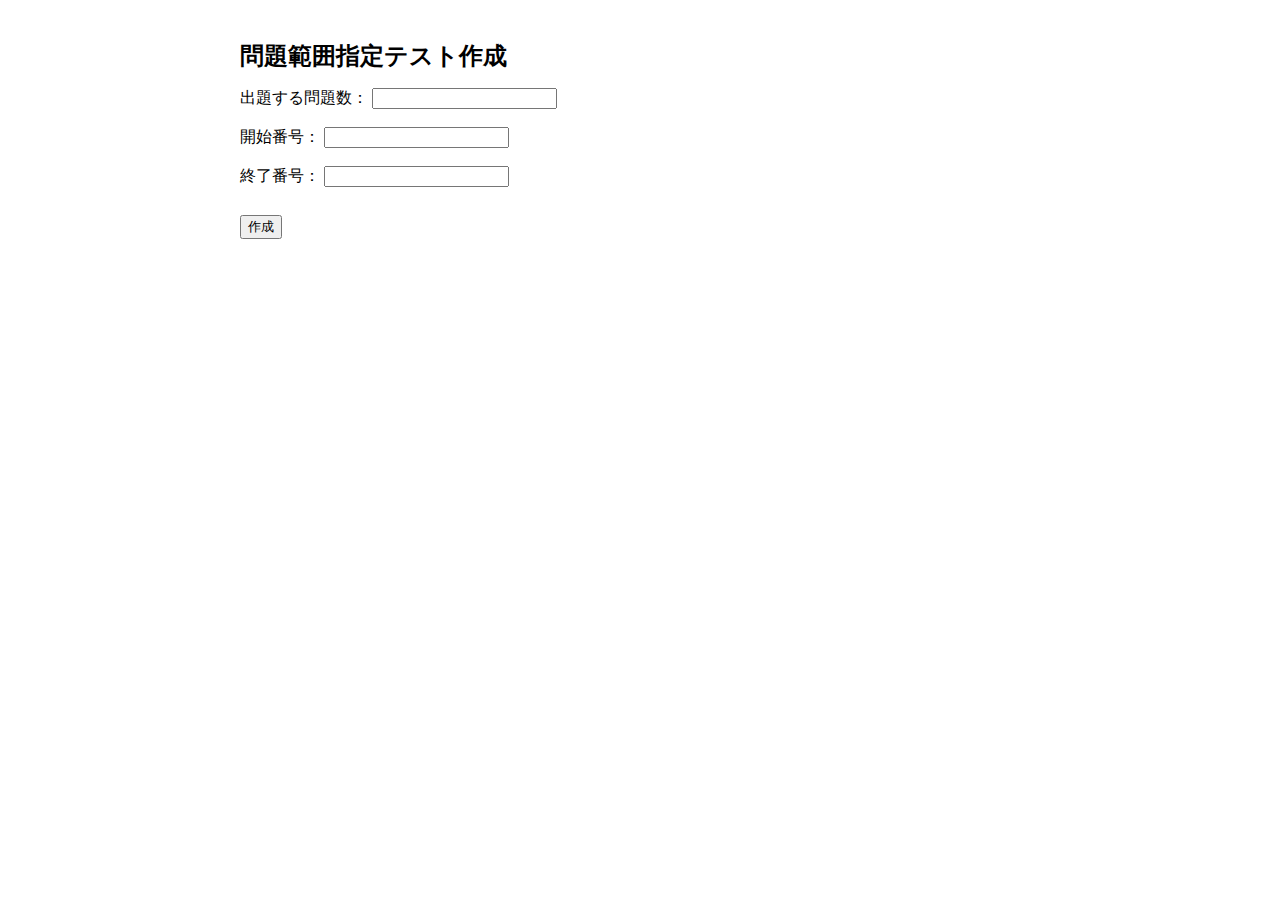
<file: database1900/index.html>
<!DOCTYPE html>
<html lang="ja">
<head>
  <meta charset="UTF-8">
  <title>ランダムテスト作成ツール（内蔵データ版）</title>
  <style>
    body { font-family: sans-serif; max-width: 800px; margin: 40px auto; }
    h1 { font-size: 24px; }
    .question-box { border: 1px solid #ccc; padding: 15px; margin: 10px 0; border-radius: 8px; }
    .answer { margin-top: 10px; font-weight: bold; color: green; }
    button { margin-top: 10px; }
  </style>
</head>
<body>

  <h1>問題範囲指定テスト作成</h1>

  <label>出題する問題数：</label>
  <input type="number" id="questionCount" min="1"><br><br>

  <label>開始番号：</label>
  <input type="number" id="startNumber" min="1"><br><br>

  <label>終了番号：</label>
  <input type="number" id="endNumber" min="1"><br><br>

  <button onclick="generateTest()">作成</button>

  <div id="questionsContainer"></div>

  <script>
    // ここに問題を追加・編集してください
    const allQuestions = [
      { number: 1, question: "地球は英語で何？", answer: "earth" },
      { number: 2, question: "1+1は？", answer: "2" },
      { number: 3, question: "富士山の高さはおおよそ何m？", answer: "3776" },
    ];

    function generateTest() {
      const count = parseInt(document.getElementById('questionCount').value);
      const start = parseInt(document.getElementById('startNumber').value);
      const end = parseInt(document.getElementById('endNumber').value);

      if (isNaN(count) || count < 1) {
        alert("正しい問題数を入力してください。");
        return;
      }
      if (isNaN(start) || isNaN(end) || start < 1 || end < start) {
        alert("正しい開始・終了番号を入力してください。");
        return;
      }

      const filtered = allQuestions.filter(q => q.number >= start && q.number <= end);
      if (filtered.length === 0) {
        alert("指定範囲に問題がありません！");
        return;
      }
      if (count > filtered.length) {
        alert(`指定範囲には${filtered.length}問しかありません。`);
        return;
      }

      const shuffled = [...filtered].sort(() => 0.5 - Math.random());
      const selected = shuffled.slice(0, count);
      const container = document.getElementById('questionsContainer');
      container.innerHTML = '';

      selected.forEach((q, idx) => {
        const box = document.createElement('div');
        box.className = 'question-box';
        box.innerHTML = `
          <div><strong>Q${q.number}.</strong> ${q.question}</div>
          <button onclick="this.nextElementSibling.style.display='block'; this.remove()">答えをチェック</button>
          <div class="answer" style="display: none;">答え：${q.answer}</div>
        `;
        container.appendChild(box);
      });
    }
  </script>

</body>
</html>
</file>
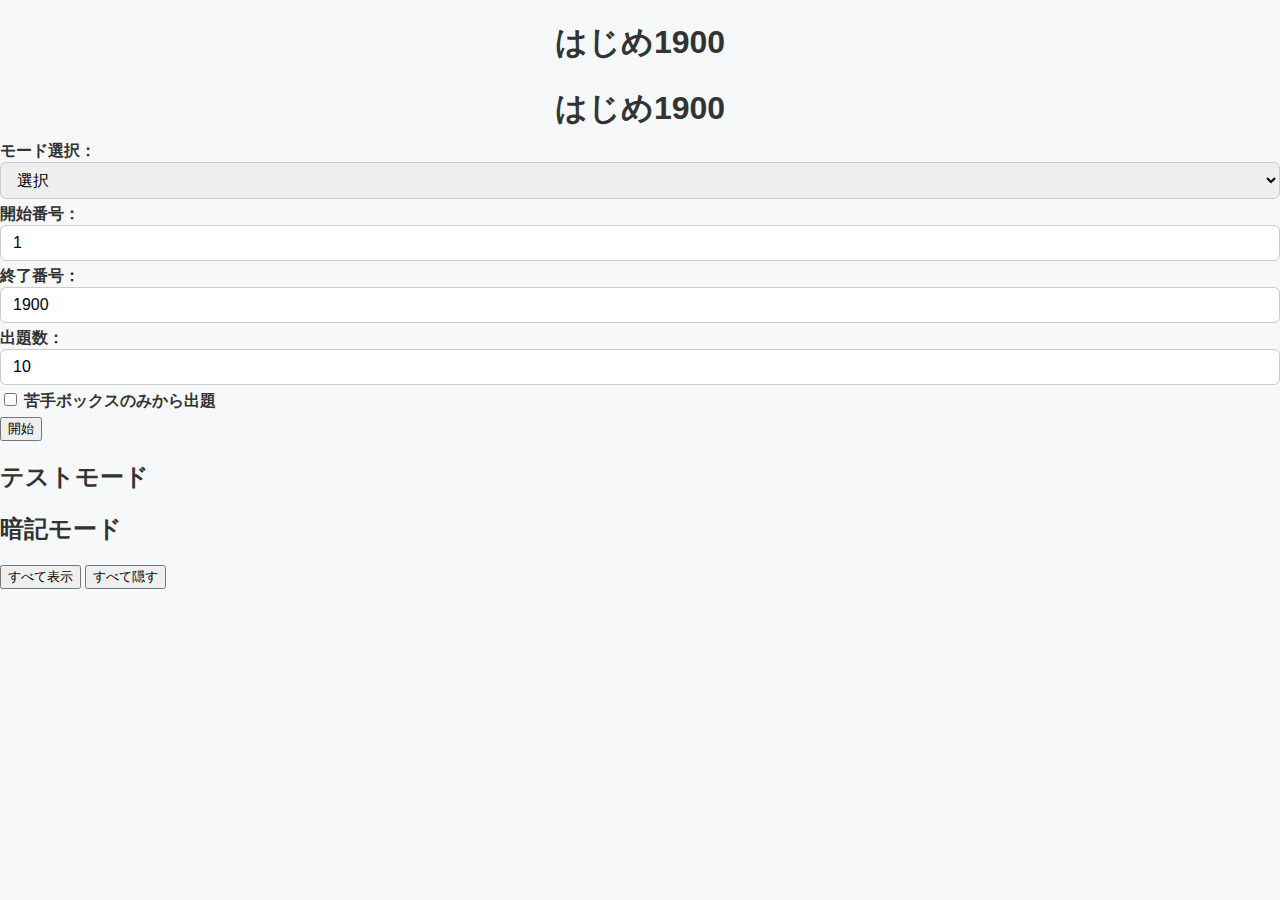
<file: target1900/index.html>
<!DOCTYPE html>
<html lang="ja">
<head>
    <meta charset="UTF-8">

    <!-- 表示設定 -->
    <meta name="viewport" content="width=device-width, initial-scale=1.0">

    <!-- ★ PWA（iOS対応 強化版）★ -->
    <meta name="apple-mobile-web-app-capable" content="yes">
    <meta name="apple-mobile-web-app-status-bar-style" content="black-translucent">
    <meta name="theme-color" content="#1e88e5">

    <!-- ★ ホーム画面アイコン（iOS用）★ -->
    <!-- ⬆ iOS は manifest の icons を無視するので “絶対パス PNG” を複数サイズ指定  -->
    <link rel="apple-touch-icon" sizes="180x180" href="https://hajime-study.github.io/target1900/target1900.png">
    <link rel="apple-touch-icon" sizes="152x152" href="https://hajime-study.github.io/target1900/target1900.png">
    <link rel="apple-touch-icon" sizes="120x120" href="https://hajime-study.github.io/target1900/target1900.png">

    <!-- Android / Chrome 用 -->
    <link rel="icon" type="image/png" href="https://hajime-study.github.io/target1900/target1900.png">

    <!-- manifest.json（PWA必須） -->
    <link rel="manifest" href="manifest.json">

    <title>はじめ1900</title>

    <!-- CSS -->
    <link rel="stylesheet" href="style.css">
</head>

<body>

    <!-- ★ アプリ起動アニメーション（2秒以内で消える）★ -->
    <div id="splashScreen">
        <h1 class="splashTitle">はじめ1900</h1>
    </div>

    <!-- ヘッダー -->
    <header id="appHeader">
        <h1>はじめ1900</h1>
    </header>

    <main>
        <!-- 設定エリア -->
        <section id="settings">
            <label>モード選択：
                <select id="mainMode">
                    <option value="">選択</option>
                    <option value="test">テストモード</option>
                    <option value="memorize">暗記モード</option>
                </select>
            </label>

            <!-- モードに応じて追加される部分 -->
            <div id="subSettings"></div>

            <div id="rangeSection">
                <label>開始番号：<input type="number" id="startNumber" value="1"></label>
                <label>終了番号：<input type="number" id="endNumber" value="1900"></label>
            </div>

            <label id="numQuestionsLabel">出題数：
                <input type="number" id="numQuestions" value="10">
            </label>

            <label>
                <input type="checkbox" id="weakOnly"> 苦手ボックスのみから出題
            </label>

            <button id="startBtn">開始</button>
        </section>

        <!-- テストモード -->
        <section id="quiz" class="hidden">
            <h2>テストモード</h2>
            <div id="quizContainer"></div>
        </section>

        <!-- 暗記モード -->
        <section id="memorizeSection" class="hidden">
            <h2>暗記モード</h2>

            <button id="showAllBtn">すべて表示</button>
            <button id="hideAllBtn">すべて隠す</button>

            <div id="memorizeBox"></div>
        </section>
    </main>

    <script src="app.js"></script>

    <script>
        /* 起動アニメーション */
        window.addEventListener("load", () => {
            setTimeout(() => {
                document.getElementById("splashScreen").style.opacity = 0;
                setTimeout(() => {
                    document.getElementById("splashScreen").style.display = "none";
                }, 400);
            }, 1300);
        });
    </script>

</body>
</html>
</file>
<file: target1900/style.css>
body {
  font-family: 'Helvetica Neue', sans-serif;
  margin: 0;
  padding: 0;
  background: #f6f8fa;
  color: #333;
}

.container {
  max-width: 800px;
  margin: 40px auto;
  background: #fff;
  border-radius: 12px;
  box-shadow: 0 4px 10px rgba(0,0,0,0.1);
  padding: 20px;
}

h1 {
  text-align: center;
  font-size: 32px;
  margin-bottom: 10px;
}

p {
  text-align: center;
  color: #666;
}

.form-group {
  margin: 15px 0;
}

label {
  display: block;
  margin-bottom: 5px;
  font-weight: bold;
}

input[type="number"], select {
  width: 100%;
  padding: 8px 12px;
  font-size: 16px;
  box-sizing: border-box;
  border-radius: 6px;
  border: 1px solid #ccc;
}

.generate-button {
  display: block;
  width: 100%;
  background: #007acc;
  color: #fff;
  font-size: 18px;
  padding: 12px;
  margin-top: 20px;
  border: none;
  border-radius: 8px;
  cursor: pointer;
  transition: background 0.3s;
}

.generate-button:hover {
  background: #005fa3;
}

.question-box {
  border: 1px solid #ddd;
  padding: 15px;
  margin-top: 15px;
  border-radius: 8px;
  background: #fafafa;
}

.question {
  font-size: 18px;
  margin-bottom: 10px;
}

.reveal-button {
  background: #28a745;
  color: white;
  padding: 8px 12px;
  font-size: 16px;
  border: none;
  border-radius: 6px;
  cursor: pointer;
  transition: background 0.3s;
}

.reveal-button:hover {
  background: #1e7e34;
}

.answer {
  font-weight: bold;
  color: #d63384;
  font-size: 18px;
}
</file>
